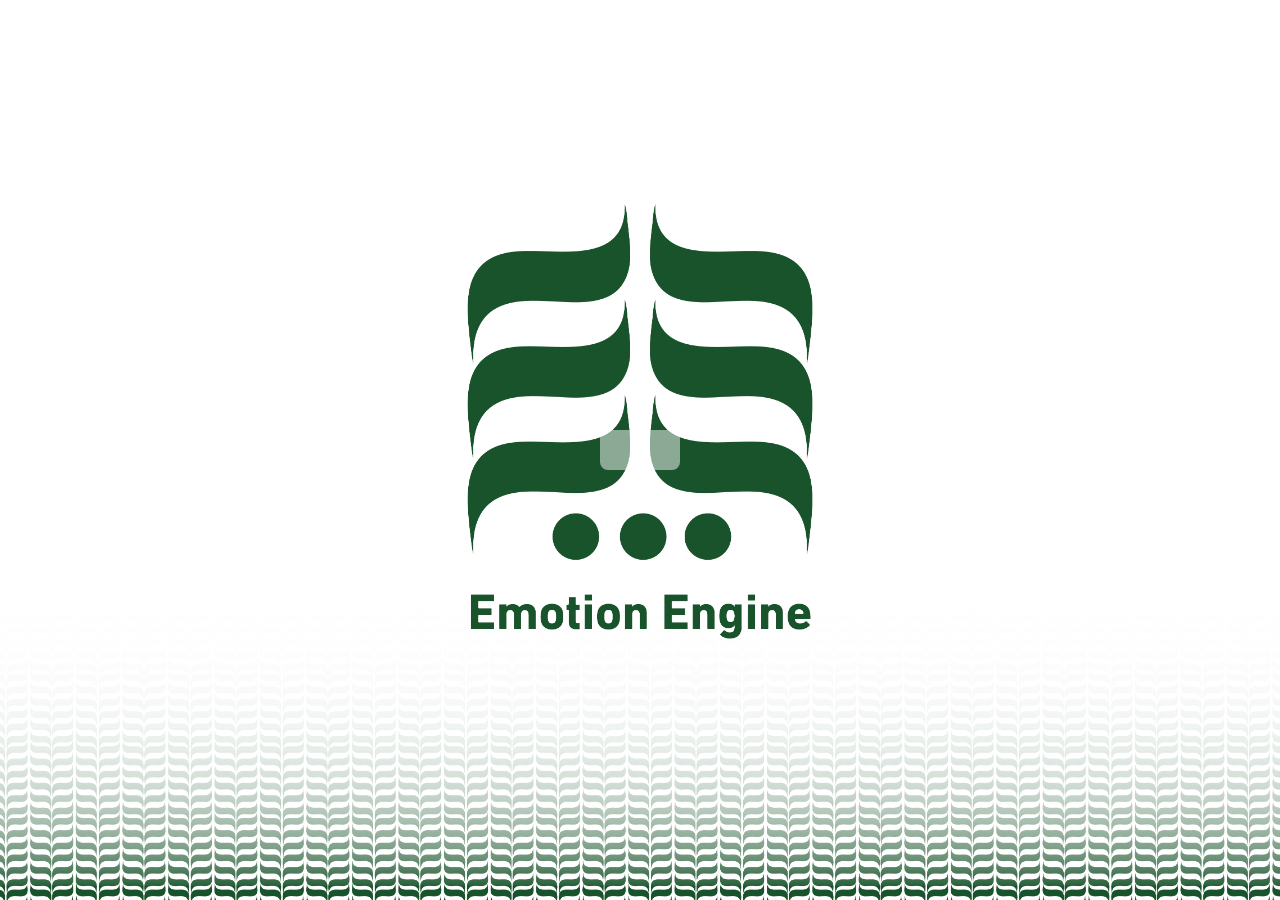
<file: templates/landing_page.html>
<!DOCTYPE html>
<html lang="en">
<head>
    <meta charset="UTF-8">
    <meta name="viewport" content="width=device-width, initial-scale=1.0">
    <title>Landing Page</title>
    <style>
        /* Full-page image background */
        body, html {
            height: 100%;
            margin: 0;
            display: flex;
            justify-content: center;
            align-items: center;
            background: url('/static/images/BG 02.jpg') no-repeat center center fixed; /* Replace with your image path */
            background-size: cover;
            font-family: Arial, sans-serif;
        }

        /* Transparent button */
        .center-button {
            background-color: rgba(255, 255, 255, 0.5); /* semi-transparent */
            border: none;
            padding: 20px 40px;
            font-size: 1.5rem;
            font-weight: bold;
            color: #333;
            text-align: center;
            border-radius: 8px;
            cursor: pointer;
            transition: background-color 0.3s ease;
        }

        .center-button:hover {
            background-color: rgba(255, 255, 255, 0.7);
        }
    </style>
</head>
<body>
    <!-- Button that redirects to the index route -->
    <button class="center-button" onclick="redirectToHome()"></button>

    <script>
        function redirectToHome() {
            window.location.href = "{{ url_for('home') }}"; // Flask-generated URL for the homepage
        }
    </script>
</body>
</html>
</file>
